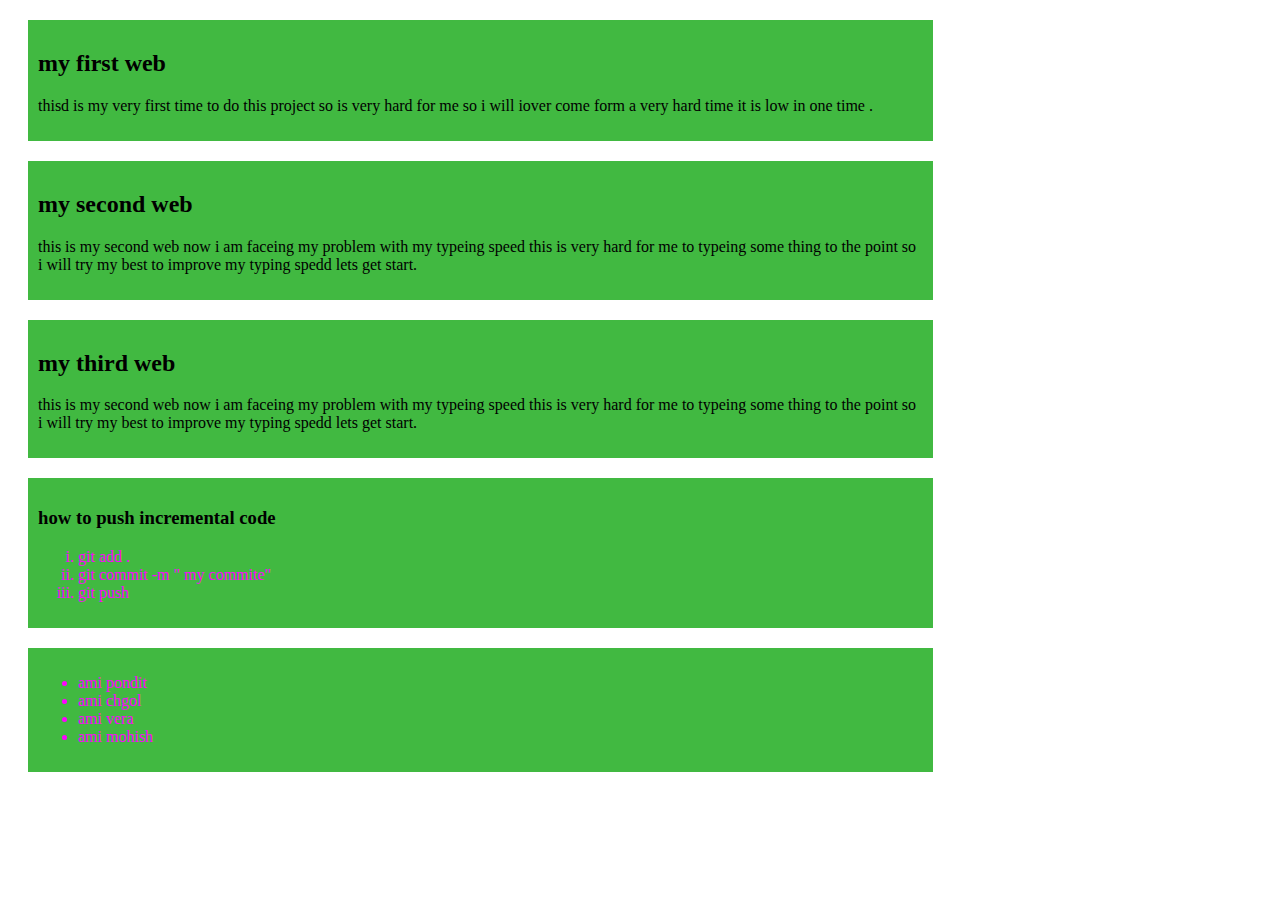
<file: index.html>
<!DOCTYPE html>
<html lang="en">
<head>
    <meta charset="UTF-8">
    <meta name="viewport" content="width=device-width, initial-scale=1.0">
    <title>my simple web </title>   

<link rel="stylesheet" href="styels/myfirstweb.css">
  
</head>
<body>
    

<div>

<h2>my first web
</h2>
<p>thisd is my very first time to do this project 
    so is very hard for me so i will iover come form 
    a very hard time it is low in one time .

</p>

</div>

<div>
<h2>my second web</h2>
<p>this is my second web now i am faceing my problem with my typeing 
    speed this is very hard for me to typeing some thing to the point 
    so i will try my best to improve my typing spedd lets get start.
</p>


</div>



<div>
    <h2>my third web</h2>
    <p>this is my second web now i am faceing my problem with my typeing 
        speed this is very hard for me to typeing some thing to the point 
        so i will try my best to improve my typing spedd lets get start.
    </p>
    
    
    </div>
<div>

<h3>how to push incremental code</h3>
<ol type="i">
<li>git add .</li>
<li>git commit -m " my commite" </li>
<li>git push </li>

</ol>
</div>   

<div> 
    <ul type="circel" >
     <li>ami pondit </li>
     <li>ami chgol</li> 
     <li>ami vera</li>
     <li>ami mohish</li>



</ul>

</div>
</body>
</html>
</file>
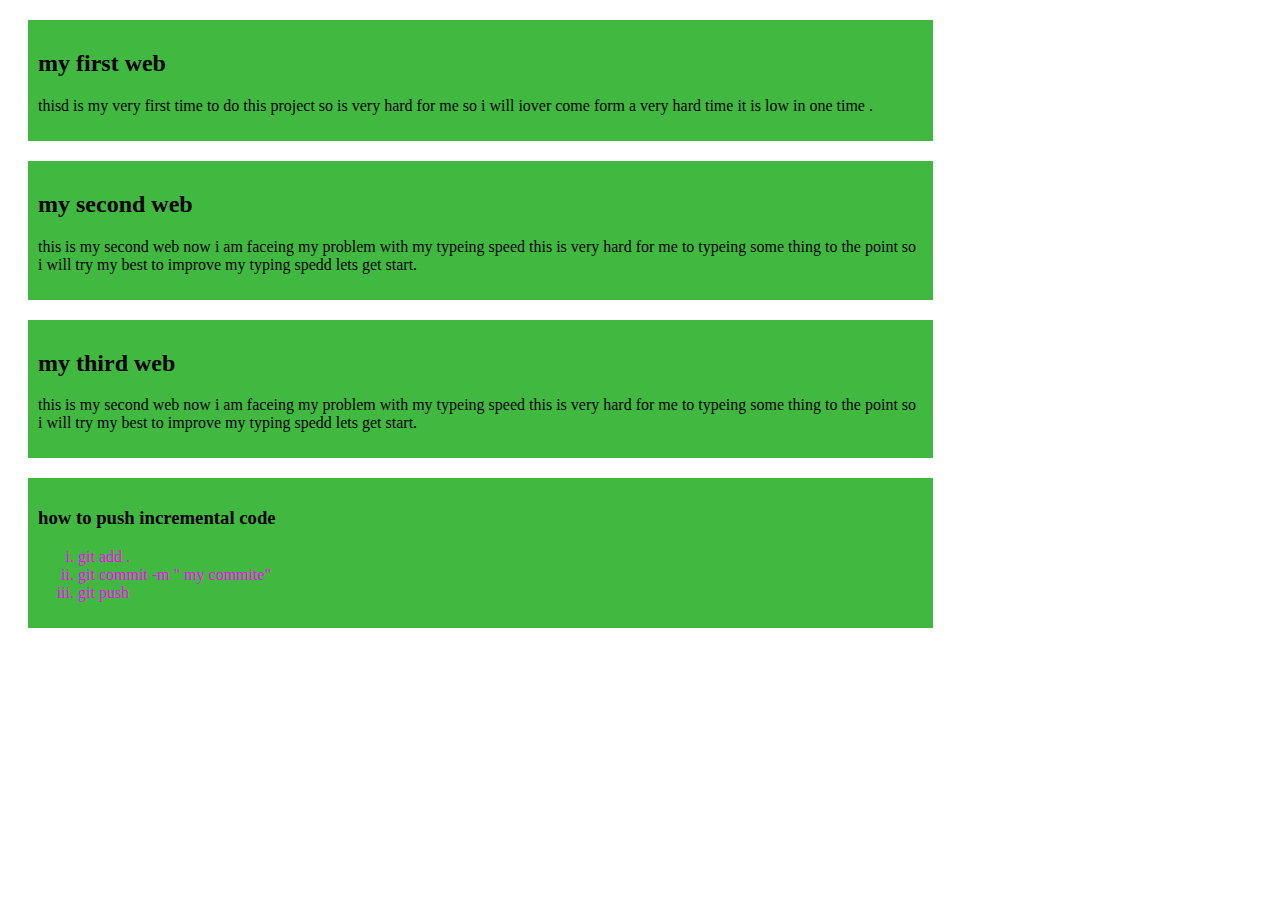
<file: index1.html>
<!DOCTYPE html>
<html lang="en">
<head>
    <meta charset="UTF-8">
    <meta name="viewport" content="width=device-width, initial-scale=1.0">
    <title>my simple web </title>   

<link rel="stylesheet" href="styels/myfirstweb.css">

</head>
<body>
    

<div>

<h2>my first web
</h2>
<p>thisd is my very first time to do this project 
    so is very hard for me so i will iover come form 
    a very hard time it is low in one time .

</p>

</div>

<div>
<h2>my second web</h2>
<p>this is my second web now i am faceing my problem with my typeing 
    speed this is very hard for me to typeing some thing to the point 
    so i will try my best to improve my typing spedd lets get start.
</p>


</div>



<div>
    <h2>my third web</h2>
    <p>this is my second web now i am faceing my problem with my typeing 
        speed this is very hard for me to typeing some thing to the point 
        so i will try my best to improve my typing spedd lets get start.
    </p>
    
    
    </div>
<div>

<h3>how to push incremental code</h3>
<ol type="i">
<li>git add .</li>
<li>git commit -m " my commite" </li>
<li>git push </li>

</ol>
</div>
</body>
</html>
</file>
<file: styels/myfirstweb.css>
div{ 


    background-color: rgb(65, 185, 65);
    padding: 10px; margin: 20px;
width: 70%;
 
}




.kim{  margin-right: 30px; width: 60%;        }


li{ mask-type: alpha; color: fuchsia; }
</file>
